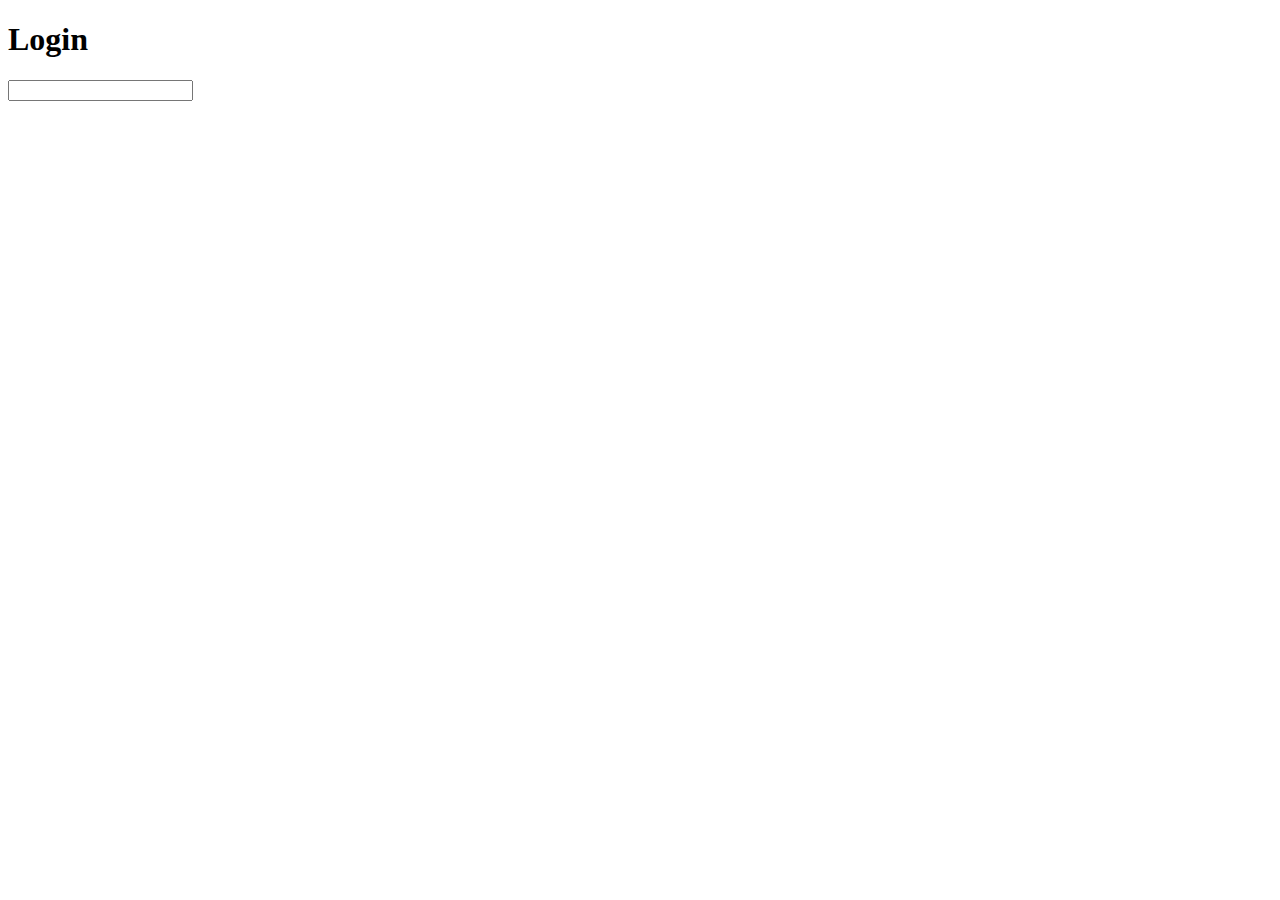
<file: index.html>
<!DOCTYPE html>
<html>
<head>
    <title>Portal</title>
</head>
<body>
    <h1>Login</h1>
    <form method="POST" autocomplete="off">
        <input id="searchBar"></input>
    </form>
    

    <script src="./wk/wk2.js"></script>
    <script src="./wk/wk3.js"></script>
    <script src="./assets/js/index.js"></script>
    
</body>
</html>
</file>
